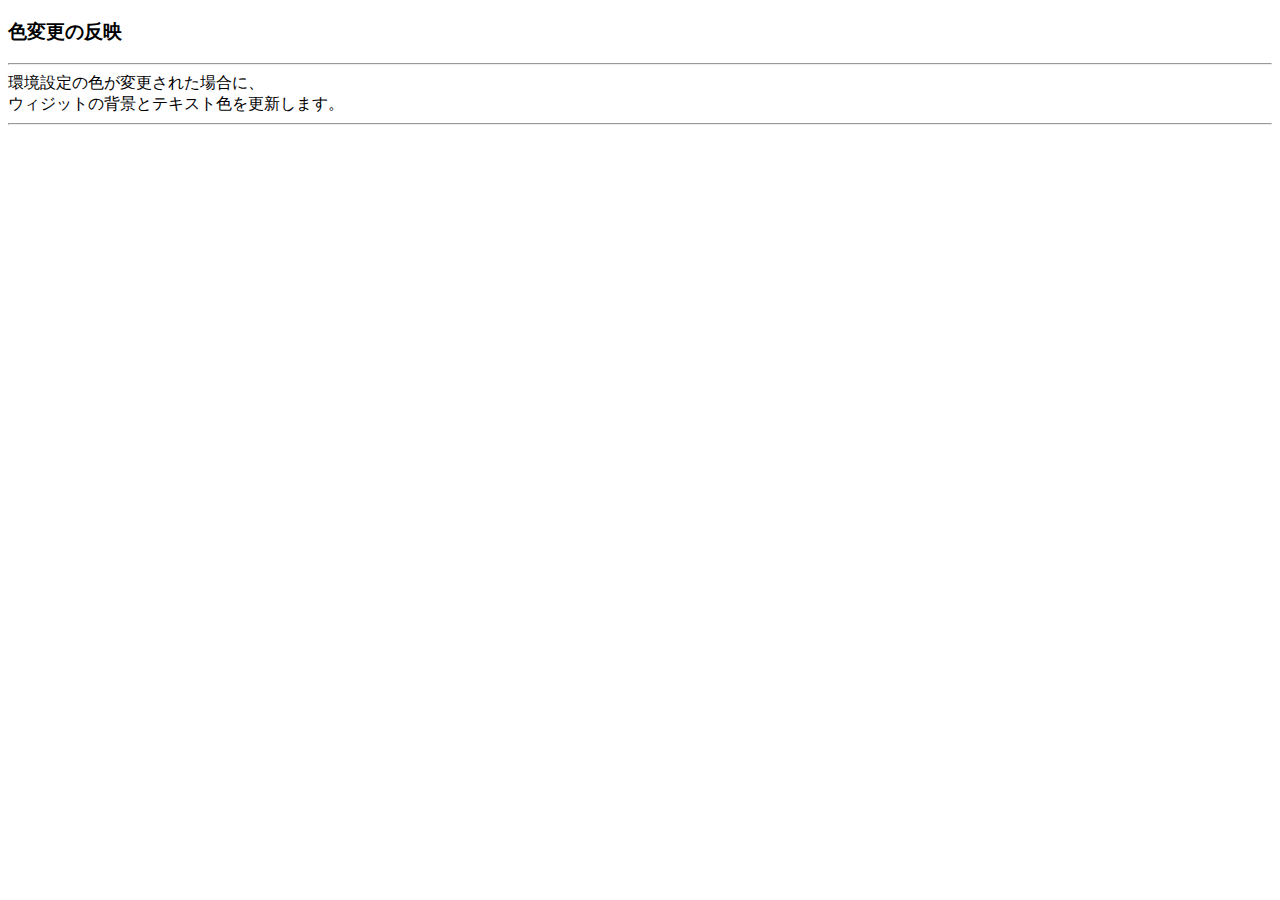
<file: widgets/ColorSettingsChanged/index.html>
<!DOCTYPE html PUBLIC "-//W3C//DTD XHTML 1.0 Strict//EN"
	"http://www.w3.org/TR/xhtml1/DTD/xhtml1-strict.dtd">
<html>
<head>
<meta http-equiv="content-type" content="text/html; charset=utf-8" />
<meta http-equiv="X-UA-Compatible" content="IE=edge,chrome=1">
<script src="./readExternalFile.js"></script>

<script type="text/javascript">
	// ---------------------------------------------.
	// 背景色とテキスト色を環境設定から取得し、変更.
	// ---------------------------------------------.
	function change_colors_from_shade3d_env () {
		// Shade3Dの色を、{"text": "#ffffff", "background": "#707070"} の形で取得.
		py_src = readFileToString('./getEnvironmentColor.py');
		retStr = window.external.setScript(py_src);
		if (retStr != "") {
			// JSON文字列を変換.
			retV = JSON.parse(retStr);

			// 背景色を変更.
			document.getElementById("body").style.backgroundColor = retV["background"];

			// テキスト色を変更.
			document.getElementById("body").style.color = retV["text"];
		}
	}

	// ---------------------------------------------.
	// 初期化時に呼ばれる.
	// ---------------------------------------------.
	function initialize () {
		change_colors_from_shade3d_env();
	}

	// ---------------------------------------------.
	// Shade3Dでの環境設定の色が変更された場合に呼ばれる.
	// ---------------------------------------------.
	function color_settings_changed () {
		change_colors_from_shade3d_env();
	}
</script>

</head>

<body id="body" onload="initialize()">
	<h3>色変更の反映</h3>
	<hr>
	環境設定の色が変更された場合に、<br>
	ウィジットの背景とテキスト色を更新します。<br>
	<hr>
</body>
</html>
</file>
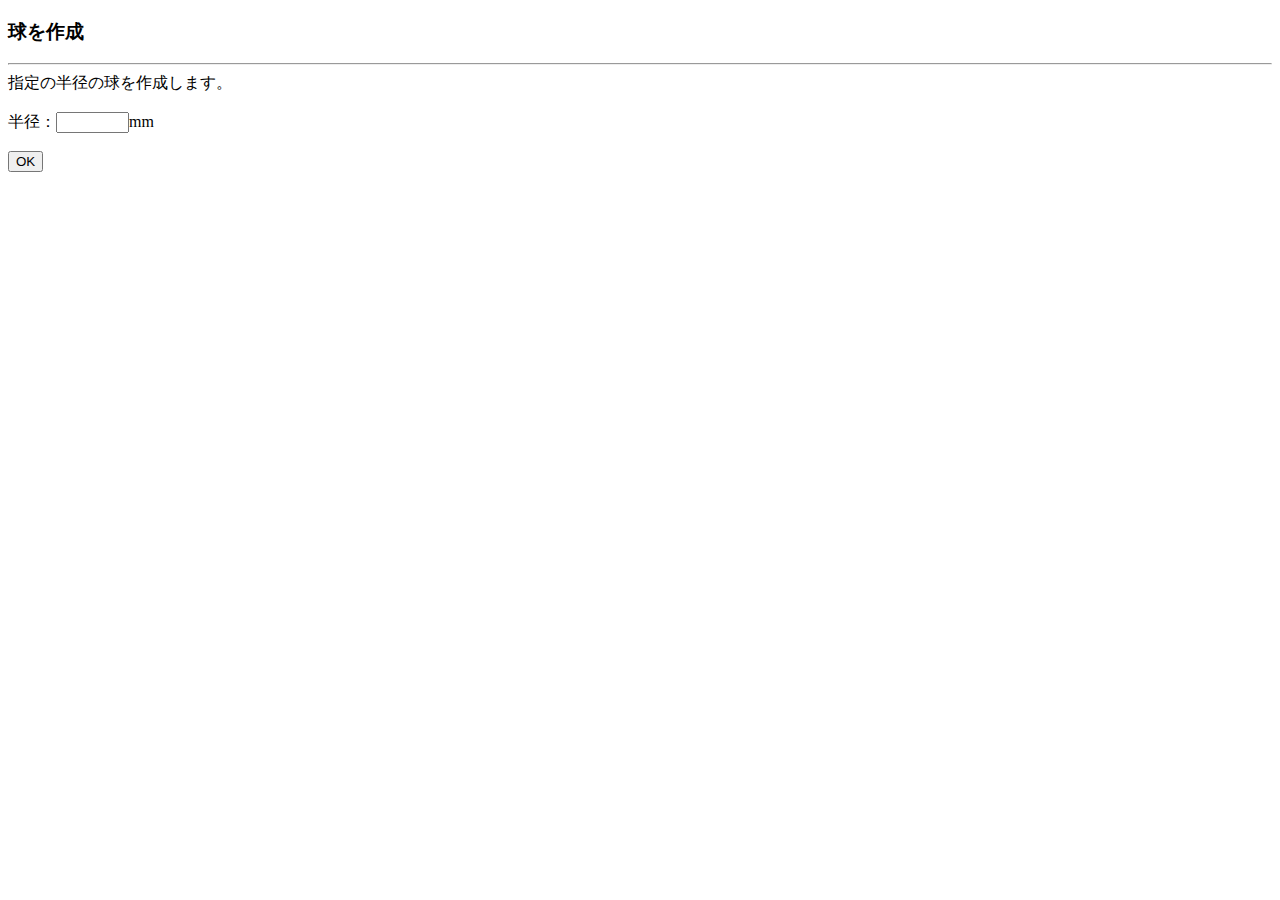
<file: widgets/HelloWidget/index.html>
<!DOCTYPE html PUBLIC "-//W3C//DTD XHTML 1.0 Strict//EN"
	"http://www.w3.org/TR/xhtml1/DTD/xhtml1-strict.dtd">
<html>
<head>
<meta http-equiv="content-type" content="text/html; charset=utf-8" />
<meta http-equiv="X-UA-Compatible" content="IE=edge,chrome=1">
<script src="./readExternalFile.js"></script>

<script type="text/javascript">
	function initialize () {
	}

	function do_script () {
		py_src = "nValue = " + document.getElementById('radius').value + "\n";
		py_src += readFileToString('./createSphere.py');
		window.external.setScript(py_src);
	}
</script>
</head>

<body onload="initialize();">

<h3>球を作成</h3>
<hr>
<form method="POST" action="">
	指定の半径の球を作成します。<br><br>
	半径：<input type="text" id="radius" size="6">mm<br><br>
	<input type="button" value="OK" onclick="do_script();">
</form>

</body>
</html>
</file>
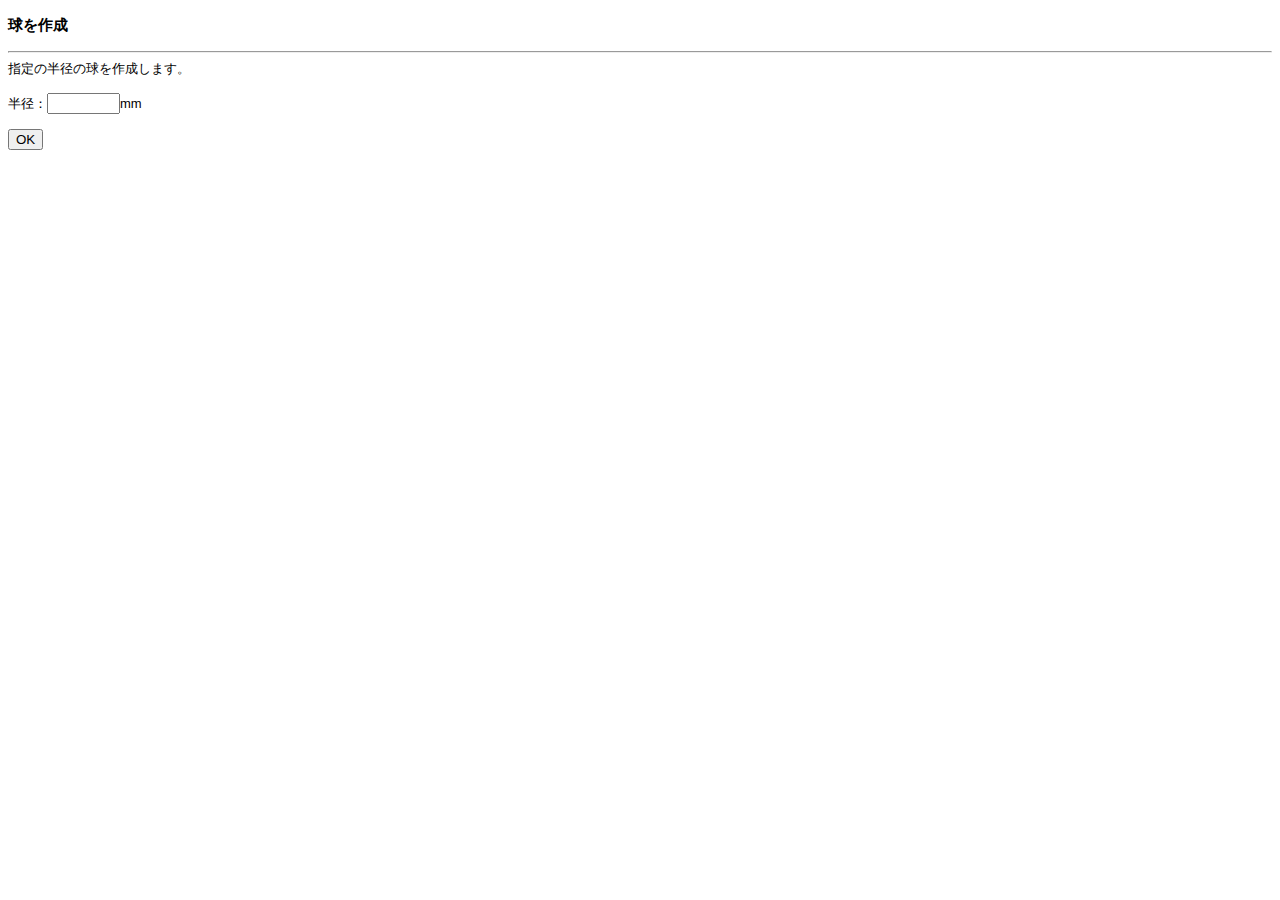
<file: widgets/HelloWidget_CSS/index.html>
<!DOCTYPE html PUBLIC "-//W3C//DTD XHTML 1.0 Strict//EN"
	"http://www.w3.org/TR/xhtml1/DTD/xhtml1-strict.dtd">
<html>
<head>
<meta http-equiv="content-type" content="text/html; charset=utf-8" />
<meta http-equiv="X-UA-Compatible" content="IE=edge,chrome=1" />
<link rel="stylesheet" type="text/css" href="./style.css" />
<script src="./readExternalFile.js"></script>

<script type="text/javascript">
	function initialize () {
	}

	function do_script () {
		py_src = "nValue = " + document.getElementById('radius').value + "\n";
		py_src += readFileToString('./createSphere.py');
		window.external.setScript(py_src);
	}
</script>
</head>

<body onload="initialize();">

<!--
  cssを使用し、フォントをShade3DのUIに近くなるように調整。
  UI上のテキストを選択できないように制限。
-->	

<h3>球を作成</h3>
<hr>
<form method="POST" action="">
	指定の半径の球を作成します。<br><br>
	半径：<input type="text" id="radius" size="6">mm<br><br>
	<input type="button" value="OK" onclick="do_script();">
</form>

</body>
</html>
</file>
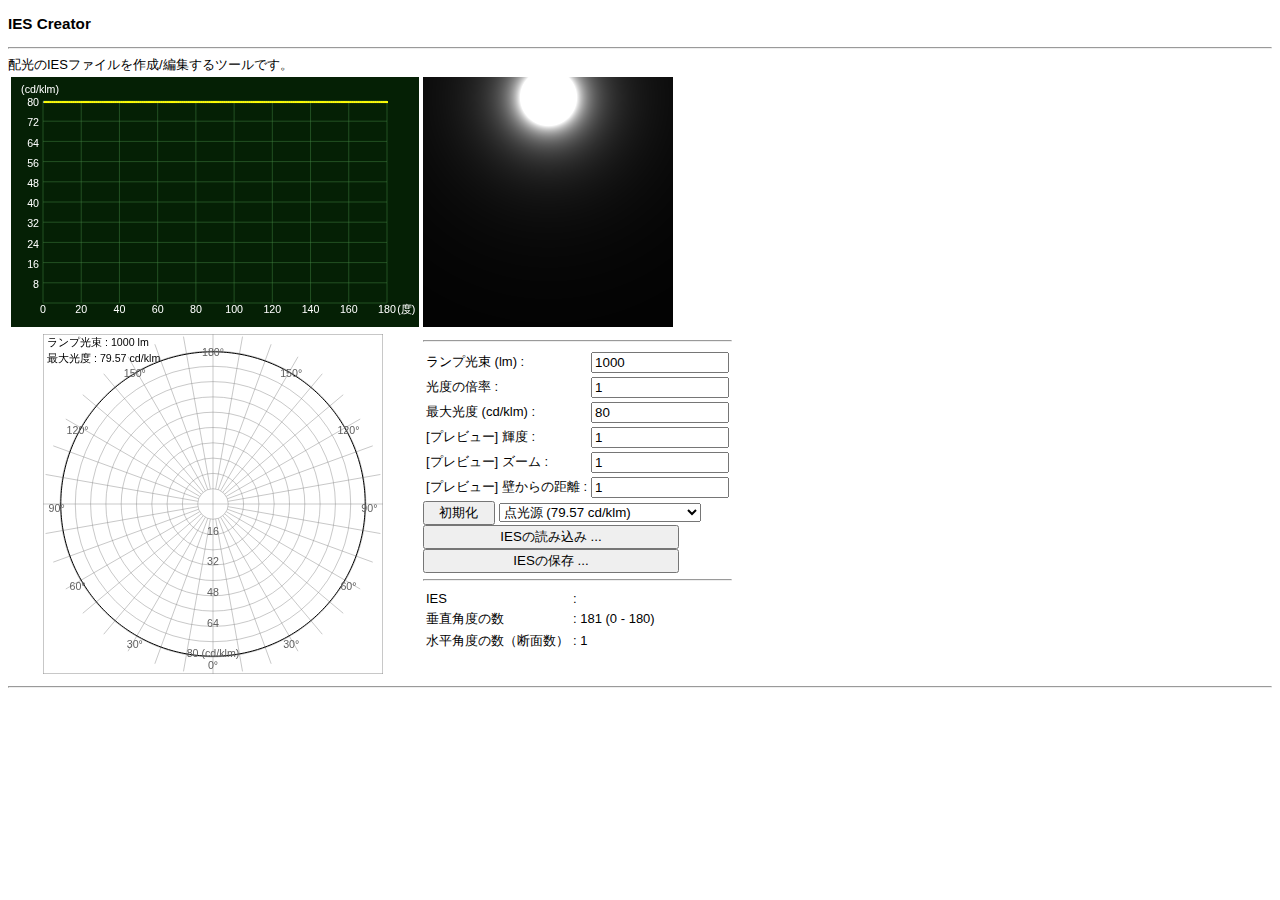
<file: widgets/IESCreator/index.html>
<!DOCTYPE html PUBLIC "-//W3C//DTD XHTML 1.0 Strict//EN"
	"http://www.w3.org/TR/xhtml1/DTD/xhtml1-strict.dtd">
<html>
<head>
<meta http-equiv="content-type" content="text/html; charset=utf-8" />
<meta http-equiv="X-UA-Compatible" content="IE=edge,chrome=1">
<link rel="stylesheet" type="text/css" href="./style.css" />
<script src="./js/readExternalFile.js"></script>
<script src="./js/stringUtil.js"></script>
<script src="./js/lightIntensityUtil.js"></script>
<script src="./js/drawEditGraph.js"></script>
<script src="./js/drawLightDistributionCurve.js"></script>
<script src="./js/drawLightDistributionPreview.js"></script>
<script src="./js/lightDistributionPreset.js"></script>

<style>
#graph_canvas {
	background: #052005;
}
#preview_canvas {
	background: #000000;
}
#lightDistributionCurve_canvas {
	background: #c0c0c0;
}
</style>

<script type="text/javascript">
	// 度数のリスト (垂直角度).
	var lightAngleA = new Array(90 + 1);

	// 度数のリスト (水平角度).
	// 断面が1つだけの場合は1.
	var lightAngleB = new Array(1);

	// 度数ごとの光度の値 (lightAngleA.length * lightAngleB.length 個数分を格納).
	var lightIntensityList = new Array((90 + 1) * 1);

	// ランプ光束 (lm).
	var lampLuminousFlux = 1000.0;

	// グラフ上の最大光度 (cd).
	var maxLuminousIntensity = 500.0;

	// 光度にかける倍率.
	var luminousIntensityScale = 1.0;

	// プレビューの輝度.
	var previewBrightness = 1.0;

	// プレビューのズーム.
	var previewZoom = 1.0;

	// プレビュー時の壁から離れる距離の比率.
	var previewDistanceFromWall = 1.0;

	// グラフを描画するクラス.
	var drawEditGraph = null;

	// 配光のプレビュークラス.
	var drawLightDistributionPreview = null;

	// 配光曲線を描画するクラス.
	var drawLightDistributionCurve = null;

	// IESファイル名.
	var iesFileName = '';

	// ---------------------------------------------.
	// 初期化時に呼ばれる.
	// ---------------------------------------------.
	function initialize () {
		// プレビューでのクリックイベントを割り当て.
		var canvas = document.getElementById("graph_canvas");
		canvas.addEventListener('click', onClickCanvas, false);

		// パラメータの更新.
		document.getElementById("param_lampLuminousFlux").value = lampLuminousFlux.toString();
		document.getElementById("param_maxLuminousIntensity").value = maxLuminousIntensity.toString();
		document.getElementById("param_previewBrightness").value = previewBrightness.toString();
		document.getElementById("param_previewZoom").value = previewZoom.toString();
		document.getElementById("param_previewDistanceFromWall").value = previewDistanceFromWall.toString();
		document.getElementById("param_luminousIntensityScale").value = luminousIntensityScale.toString();

		document.getElementById('ies_filename').textContent = iesFileName;
		document.getElementById('ies_verticalAngles').textContent = lightAngleA.length.toString();
		document.getElementById('ies_horizontalAngles').textContent = lightAngleB.length.toString();

		// グラフを描画するクラス.
		{
			var canvas = document.getElementById("graph_canvas");
			drawEditGraph = new DrawEditGraph(canvas, lightAngleA, lightAngleB, lightIntensityList);
		}

		// 配光プレビューを描画するクラス.
		{
			var canvas = document.getElementById("preview_canvas");
			drawLightDistributionPreview = new DrawLightDistributionPreview(canvas, lightAngleA, lightAngleB, lightIntensityList);
		}

		// 配光曲線を描画するクラス.
		{
			var canvas = document.getElementById("lightDistributionCurve_canvas");
			drawLightDistributionCurve = new DrawLightDistributionCurve(canvas, lightAngleA, lightAngleB, lightIntensityList);
		}

		// 明るさの初期化.
		var presetIndex = document.form.preset.selectedIndex;
		initLightIntensity(presetIndex);

		// グラフを更新.
		drawEditGraph.setMaxLuminousIntensity(maxLuminousIntensity);
		drawEditGraph.setLampLuminousFlux(lampLuminousFlux);
		drawEditGraph.setLuminousIntensityScale(luminousIntensityScale);
		drawEditGraph.setLightIntensityList(lightAngleA, lightAngleB, lightIntensityList);
		drawEditGraph.draw();

		// 配光曲線を更新.
		drawLightDistributionCurve.setMaxLuminousIntensity(maxLuminousIntensity);
		drawLightDistributionCurve.setLampLuminousFlux(lampLuminousFlux);
		drawLightDistributionCurve.setLuminousIntensityScale(luminousIntensityScale);
		drawLightDistributionCurve.setLightIntensityList(lightAngleA, lightAngleB, lightIntensityList);
		drawLightDistributionCurve.draw();

		// プレビューを更新.
		drawLightDistributionPreview.setMaxLuminousIntensity(maxLuminousIntensity);
		drawLightDistributionPreview.setLampLuminousFlux(lampLuminousFlux);
		drawLightDistributionPreview.setLuminousIntensityScale(luminousIntensityScale);
		drawLightDistributionPreview.setLightIntensityList(lightAngleA, lightAngleB, lightIntensityList);
		drawLightDistributionPreview.draw();
	}

	// ---------------------------------------------.
	// 明るさの配列を初期化.
	// ---------------------------------------------.
	function initLightIntensity (presetIndex) {
		// プリセットの計算.
		var preset = new LightDistributionPreset();
		preset.doPreset(presetIndex);
		lightAngleA = preset.getLightAngleA();
		lightAngleB = preset.getLightAngleB();
		lightIntensityList = preset.getLightIntensityList();

		var str = lightAngleA.length.toString();
		str += " (" + lightAngleA[0].toString() + " - " + lightAngleA[lightAngleA.length - 1].toString() + ")"; 
		document.getElementById('ies_verticalAngles').textContent = str;
		str = lightAngleB.length.toString();
		if (lightAngleB.length > 1) {
			str += " (" + lightAngleB[0].toString() + " - " + lightAngleB[lightAngleB.length - 1].toString() + ")";
		}
		document.getElementById('ies_horizontalAngles').textContent = str;

		// 最大光度を取得.
		maxLuminousIntensity = preset.getMaxLuminousIntensity();
		document.getElementById("param_maxLuminousIntensity").value = maxLuminousIntensity.toString();

		// 光度にかける倍率を1.0のリセット.
		luminousIntensityScale = 1.0;
		document.getElementById("param_luminousIntensityScale").value = luminousIntensityScale.toString();

		// ランプ光束を取得 (1000lm固定).
		lampLuminousFlux = preset.getLampLuminousFlux();
		document.getElementById("param_lampLuminousFlux").value = lampLuminousFlux.toString();

		iesFileName = '';
		document.getElementById('ies_filename').textContent = iesFileName;
	}

	// ---------------------------------------------.
	//  初期化.
	// ---------------------------------------------.
	function initIES () {
		var presetIndex = document.form.preset.selectedIndex;

		// 明るさの初期化.
		initLightIntensity(presetIndex);

		// グラフを更新.
		drawEditGraph.setMaxLuminousIntensity(maxLuminousIntensity);
		drawEditGraph.setLampLuminousFlux(lampLuminousFlux);
		drawEditGraph.setLuminousIntensityScale(luminousIntensityScale);
		drawEditGraph.setLightIntensityList(lightAngleA, lightAngleB, lightIntensityList);
		drawEditGraph.draw();

		// 配光曲線を更新.
		drawLightDistributionCurve.setMaxLuminousIntensity(maxLuminousIntensity);
		drawLightDistributionCurve.setLampLuminousFlux(lampLuminousFlux);
		drawLightDistributionCurve.setLuminousIntensityScale(luminousIntensityScale);
		drawLightDistributionCurve.setLightIntensityList(lightAngleA, lightAngleB, lightIntensityList);
		drawLightDistributionCurve.draw();

		// プレビューを更新.
		drawLightDistributionPreview.setMaxLuminousIntensity(maxLuminousIntensity);
		drawLightDistributionPreview.setLampLuminousFlux(lampLuminousFlux);
		drawLightDistributionPreview.setLuminousIntensityScale(luminousIntensityScale);
		drawLightDistributionPreview.setLightIntensityList(lightAngleA, lightAngleB, lightIntensityList);
		drawLightDistributionPreview.draw();
	}

	// ---------------------------------------------.
	// IESファイルを読み込み.
	// ---------------------------------------------.
	function loadIESFile () {
		var py_src = readFileToString('./py/loadIES.py');
		var resultStr = window.external.setScript(py_src);
		if (resultStr != undefined && resultStr != "") {
			// 連想配列に変換.
			var rData = JSON.parse(resultStr);
			if (rData["errorMessage"] != "") {
				window.alert(rData["errorMessage"]);
				return;
			}

			var angleListA    = rData["angleListA"];
			var angleListB    = rData["angleListB"];
			var intensityList = rData["intensityList"];
			var vCou = intensityList.length;

			// IESファイル名.
			iesFileName = rData["fileName"];
			document.getElementById('ies_filename').textContent = iesFileName;

			// ランプ光束の更新.
			lampLuminousFlux = parseFloat(rData["lampLuminousFlux"]);
			document.getElementById("param_lampLuminousFlux").value = lampLuminousFlux.toString();

			// 光度にかける倍率の更新.
			luminousIntensityScale = parseFloat(rData["luminousIntensityScale"]);
			document.getElementById("param_luminousIntensityScale").value = luminousIntensityScale.toString();

			// 最大光度の更新.
			var sV = (lampLuminousFlux / luminousIntensityScale) / 1000.0;
			maxLuminousIntensity = LightIntensityUtil.getMaxIntensity(intensityList, true, 1.0 / sV);
			document.getElementById("param_maxLuminousIntensity").value = maxLuminousIntensity.toString();

			// 角度のリストを更新.
			lightAngleA = new Array(angleListA.length);
			lightAngleB = new Array(angleListB.length);
			for (var i = 0; i < angleListA.length; ++i) lightAngleA[i] = angleListA[i];
			for (var i = 0; i < angleListB.length; ++i) lightAngleB[i] = angleListB[i];

			var str = lightAngleA.length.toString();
			str += " (" + lightAngleA[0].toString() + " - " + lightAngleA[lightAngleA.length - 1].toString() + ")"; 
			document.getElementById('ies_verticalAngles').textContent = str;
			str = lightAngleB.length.toString();
			if (lightAngleB.length > 1) {
				str += " (" + lightAngleB[0].toString() + " - " + lightAngleB[lightAngleB.length - 1].toString() + ")";
			}
			document.getElementById('ies_horizontalAngles').textContent = str;

			// 光度の配列を更新.
			lightIntensityList = new Array(vCou);
			for (var i = 0; i < vCou; ++i) {
				lightIntensityList[i] = intensityList[i];
			}

			// グラフを更新.
			drawEditGraph.setMaxLuminousIntensity(maxLuminousIntensity);
			drawEditGraph.setLampLuminousFlux(lampLuminousFlux);
			drawEditGraph.setLuminousIntensityScale(luminousIntensityScale);
			drawEditGraph.setLightIntensityList(lightAngleA, lightAngleB, lightIntensityList);
			drawEditGraph.draw();

			// 配光曲線を更新.
			drawLightDistributionCurve.setMaxLuminousIntensity(maxLuminousIntensity);
			drawLightDistributionCurve.setLampLuminousFlux(lampLuminousFlux);
			drawLightDistributionCurve.setLuminousIntensityScale(luminousIntensityScale);
			drawLightDistributionCurve.setLightIntensityList(lightAngleA, lightAngleB, lightIntensityList);
			drawLightDistributionCurve.draw();

			// プレビューを更新.
			drawLightDistributionPreview.setMaxLuminousIntensity(maxLuminousIntensity);
			drawLightDistributionPreview.setLampLuminousFlux(lampLuminousFlux);
			drawLightDistributionPreview.setLuminousIntensityScale(luminousIntensityScale);
			drawLightDistributionPreview.setLightIntensityList(lightAngleA, lightAngleB, lightIntensityList);
			drawLightDistributionPreview.draw();
		}
	}

	// ---------------------------------------------.
	// IESファイルを保存.
	// ---------------------------------------------.
	function saveIESFile () {
		var paramStr = "";
		paramStr += "lampLuminousFlux=" + lampLuminousFlux.toString() + "\n";
		paramStr += "luminousIntensityScale=" + luminousIntensityScale.toString() + "\n";
		paramStr += "angleListA=[" + lightAngleA.toString() + "]\n";
		paramStr += "angleListB=[" + lightAngleB.toString() + "]\n";
		paramStr += "intensityList=[" + lightIntensityList.toString() + "]\n";
		var py_src = readFileToString('./py/saveIES.py');

		var resultStr = window.external.setScript(paramStr + py_src);
		if (resultStr != undefined && resultStr != "") {
			// 連想配列に変換.
			var rData = JSON.parse(resultStr);
			if (rData["errorMessage"] != "") {
				window.alert(rData["errorMessage"]);
				return;
			}

			// IESファイル名.
			iesFileName = rData["fileName"];
			document.getElementById('ies_filename').textContent = iesFileName;
		}
	}

	// ---------------------------------------------.
	// グラフ描画のCanvasがクリックされた.
	// ---------------------------------------------.
	function onClickCanvas (e) {
		var table = document.getElementById("table");
		var canvas = document.getElementById("graph_canvas");
		var px = table.offsetLeft + canvas.offsetLeft;
		var py = table.offsetTop + canvas.offsetTop;

		var mx = e.clientX - px;
  		var my = e.clientY - py;
		console.log(mx.toString() + ", " + my.toString());
	}

	// ---------------------------------------------.
	// ランプ光束が変更された.
	// ---------------------------------------------.
	function changeLampLuminousFlux () {
		lampLuminousFlux = parseFloat(document.getElementById("param_lampLuminousFlux").value);

		// グラフを更新.
		drawEditGraph.setLampLuminousFlux(lampLuminousFlux);
		drawEditGraph.draw();

		// 配光曲線を更新.
		drawLightDistributionCurve.setLampLuminousFlux(lampLuminousFlux);
		drawLightDistributionCurve.draw();

		// プレビューを更新.
		drawLightDistributionPreview.setLampLuminousFlux(lampLuminousFlux);
		drawLightDistributionPreview.draw();
	}

	// ---------------------------------------------.
	// 光度倍率が変更された.
	// ---------------------------------------------.
	function changeLuminousIntensityScale () {
		luminousIntensityScale = parseFloat(document.getElementById("param_luminousIntensityScale").value);

		// グラフを更新.
		drawEditGraph.setLuminousIntensityScale(luminousIntensityScale);
		drawEditGraph.draw();

		// 配光曲線を更新.
		drawLightDistributionCurve.setLuminousIntensityScale(luminousIntensityScale);
		drawLightDistributionCurve.draw();

		// プレビューを更新.
		drawLightDistributionPreview.setLuminousIntensityScale(luminousIntensityScale);
		drawLightDistributionPreview.draw();
	}

	// ---------------------------------------------.
	// 最大光度が変更された.
	// ---------------------------------------------.
	function changeMaxLuminousIntensity () {
		maxLuminousIntensity = parseFloat(document.getElementById("param_maxLuminousIntensity").value);

		// グラフを更新.
		drawEditGraph.setMaxLuminousIntensity(maxLuminousIntensity);
		drawEditGraph.draw();

		// 配光曲線を更新.
		drawLightDistributionCurve.setMaxLuminousIntensity(maxLuminousIntensity);
		drawLightDistributionCurve.draw();

		// プレビューを更新.
		drawLightDistributionPreview.setMaxLuminousIntensity(maxLuminousIntensity);
		drawLightDistributionPreview.draw();
	}

	// ---------------------------------------------.
	// プレビュー用のパラメータ(輝度/壁からの距離)が変更された.
	// ---------------------------------------------.
	function changePreviewParam () {
		previewBrightness = parseFloat(document.getElementById("param_previewBrightness").value);
		previewZoom = parseFloat(document.getElementById("param_previewZoom").value);
		previewDistanceFromWall = parseFloat(document.getElementById("param_previewDistanceFromWall").value);

		// プレビューを更新.
		drawLightDistributionPreview.setBrightness(previewBrightness);
		drawLightDistributionPreview.setZoom(previewZoom);
		drawLightDistributionPreview.setDistanceFromWall(previewDistanceFromWall);
		drawLightDistributionPreview.draw();
	}
</script>

</head>

<!-- ----------------------------------------------------- -->
<!-- HTML                                                  -->
<!-- ----------------------------------------------------- -->
<body onload="initialize()">
	<h3>IES Creator</h3>
	<hr>
	配光のIESファイルを作成/編集するツールです。<br>
	<table id="table" border=0>
		<tr>
			<td valign="top"><canvas id="graph_canvas" width="408" height="250"></canvas></td>
			<td valign="top">
				<canvas id="preview_canvas" width="250" height="250"></canvas>
			</td>
		</tr>
		<tr>
			<td valign="top" align="center" nowrap>
				<canvas id="lightDistributionCurve_canvas" width="340" height="340"></canvas>&nbsp;
			</td>
			<td valign="top" nowrap>
				<hr />
				<form method="POST" name="form" action="">
					<table border=0>
						<tr>
							<td>ランプ光束 (lm) : </td><td><input type="text" value="" class="edit_box" id="param_lampLuminousFlux" onChange="changeLampLuminousFlux()" /></td>
						</tr>
						<tr>
							<td>光度の倍率 : </td><td><input type="text" value="" class="edit_box" id="param_luminousIntensityScale" onChange="changeLuminousIntensityScale()" /></td>
						</tr>

						<tr>
							<td>最大光度 (cd/klm) : </td><td><input type="text" value="" class="edit_box" id="param_maxLuminousIntensity" onChange="changeMaxLuminousIntensity()"/></td>
						</tr>
						<tr>
							<td>[プレビュー] 輝度 : </td><td><input type="text" value="" class="edit_box" id="param_previewBrightness" onChange="changePreviewParam()"/></td>
						</tr>
						<tr>
							<td>[プレビュー] ズーム : </td><td><input type="text" value="" class="edit_box" id="param_previewZoom" onChange="changePreviewParam()"/></td>
						</tr>
						<tr>
							<td>[プレビュー] 壁からの距離 : </td><td><input type="text" value="" class="edit_box" id="param_previewDistanceFromWall" onChange="changePreviewParam()"/></td>
						</tr>
					</table>
					<input type="button" value=" 初期化 " class="preset_button" onClick="initIES()" />
					<select name="preset" class="preset_select">
						<option>点光源 (79.57 cd/klm)</option>
						<option>スポットライト (79.57 cd/klm)</option>
						<option>軸対称</option>
						<option>軸非対称/複数断面</option>
					</select>
					<br>

					<input type="button" value=" IESの読み込み ... " class="button" onClick="loadIESFile()" /><br>
					<input type="button" value=" IESの保存 ... " class="button" onClick="saveIESFile()" /><br>
				</form>
				<hr />

				<table border=0>
					<tr><td nowrap align="left">IES</td><td nowrap>: <span id="ies_filename"></span></td></tr>
					<tr><td nowrap align="left">垂直角度の数</td><td nowrap>: <span id="ies_verticalAngles"></span></td></tr>
					<tr><td nowrap align="left">水平角度の数（断面数）</td><td nowrap>: <span id="ies_horizontalAngles"></span></td></tr>
				</table>
			</td>
		</tr>
	</table>
	<hr />
</body>
</html>
</file>
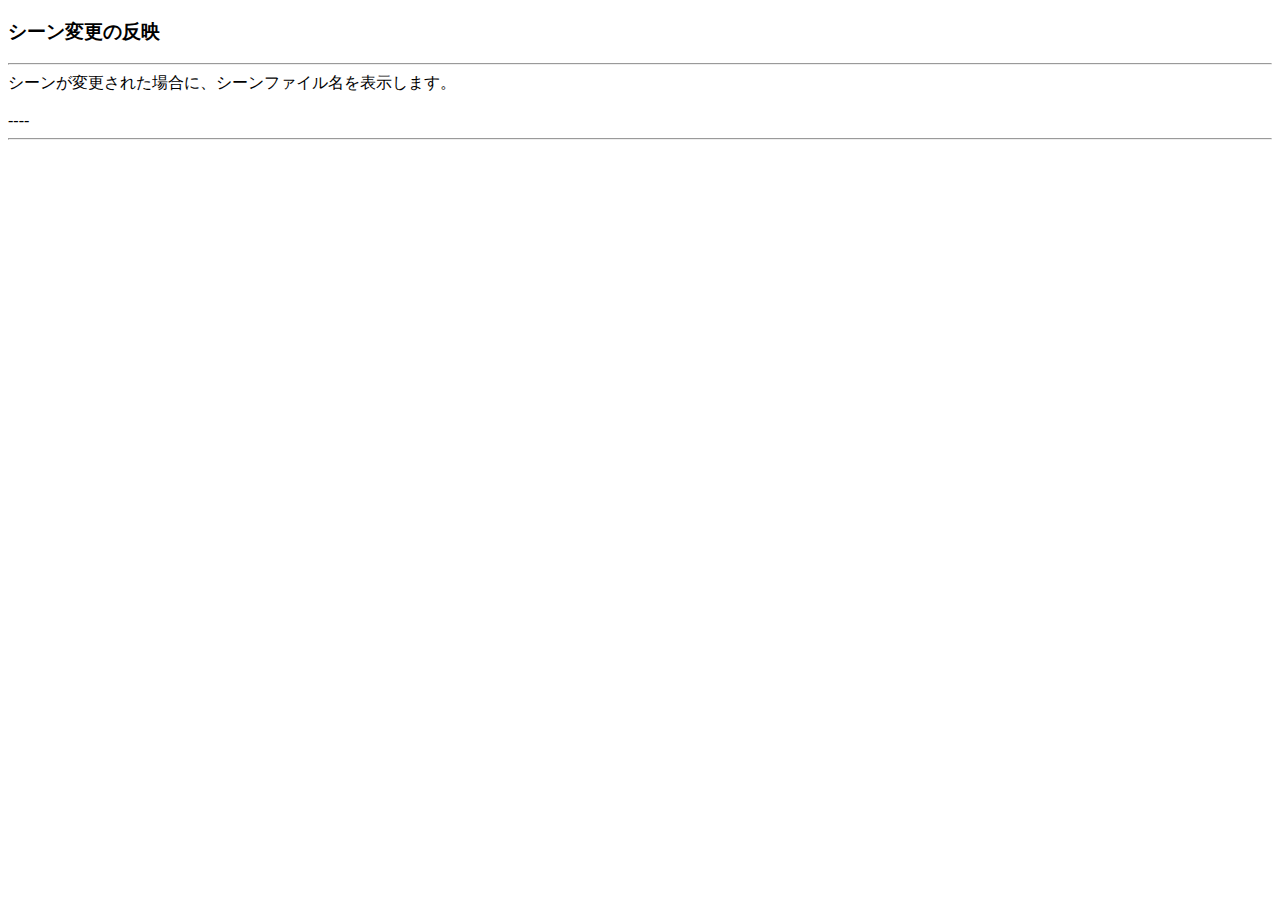
<file: widgets/SceneChanged/index.html>
<!DOCTYPE html PUBLIC "-//W3C//DTD XHTML 1.0 Strict//EN"
	"http://www.w3.org/TR/xhtml1/DTD/xhtml1-strict.dtd">
<html>
<head>
<meta http-equiv="content-type" content="text/html; charset=utf-8" />
<meta http-equiv="X-UA-Compatible" content="IE=edge,chrome=1">
<script src="./readExternalFile.js"></script>

<script type="text/javascript">
	// ---------------------------------------------.
	// 初期化時に呼ばれる.
	// ---------------------------------------------.
	function initialize () {
		document.getElementById('result_message').textContent = "----";
	}

	// ---------------------------------------------.
	// Shade3Dでシーンが変更された場合に呼ばれる.
	// ---------------------------------------------.
	function active_scene_changed () {
		// シーン情報を取得.
		var py_src = readFileToString('./getSceneInfo.py');
		var resultStr = window.external.setScript(py_src);
		if (resultStr === undefined) resultStr = "";

		document.getElementById('result_message').textContent = 'シーンファイル名 : ' + resultStr;
	}
</script>

</head>

<body id="body" onload="initialize()">
	<h3>シーン変更の反映</h3>
	<hr>
	シーンが変更された場合に、シーンファイル名を表示します。<br><br>
	<span id="result_message"></span><br>
	<hr>
</body>
</html>
</file>
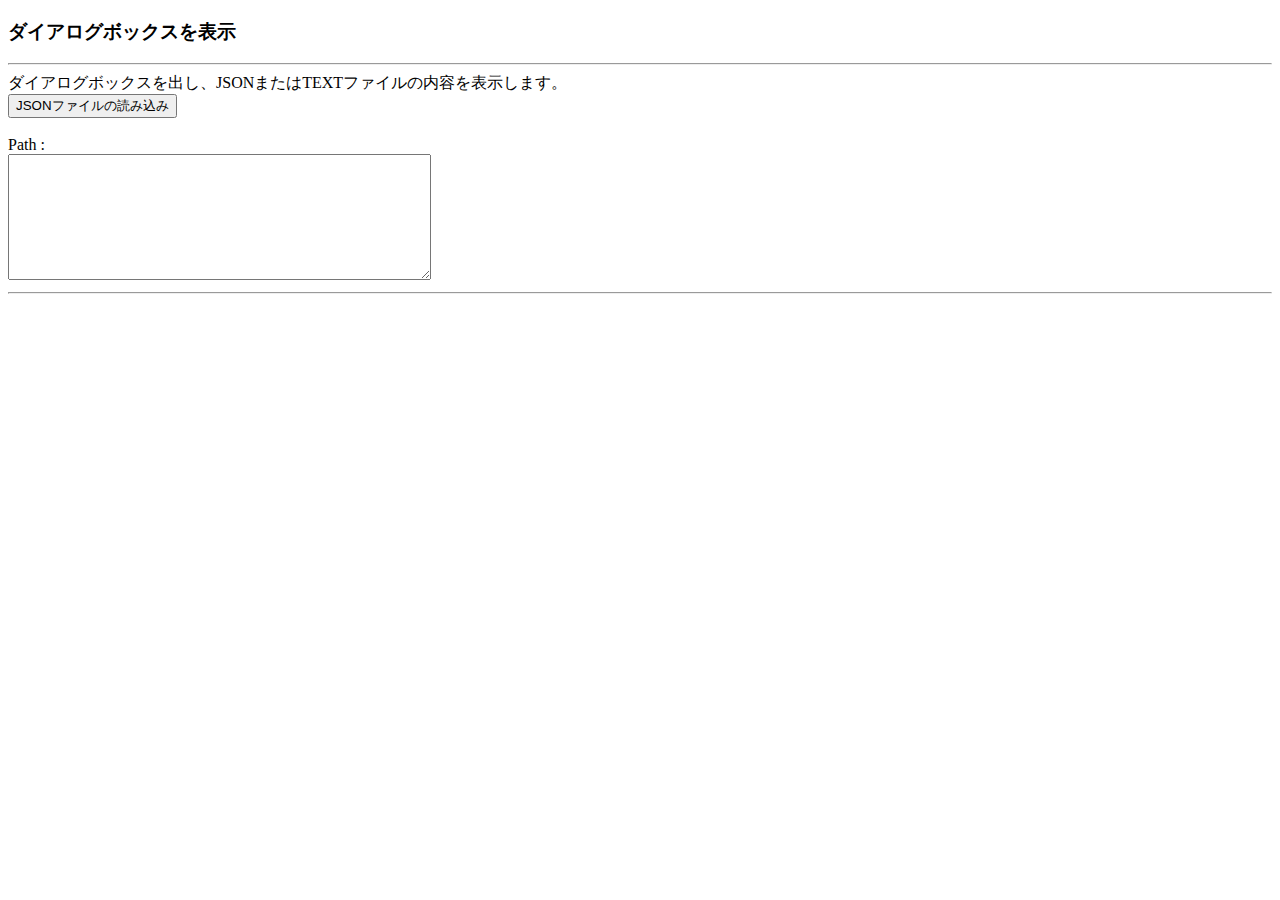
<file: widgets/ShowFileDialogBox/index.html>
<!DOCTYPE html PUBLIC "-//W3C//DTD XHTML 1.0 Strict//EN"
	"http://www.w3.org/TR/xhtml1/DTD/xhtml1-strict.dtd">
<html>
<head>
<meta http-equiv="content-type" content="text/html; charset=utf-8" />
<meta http-equiv="X-UA-Compatible" content="IE=edge,chrome=1">
<script src="./readExternalFile.js"></script>

<script type="text/javascript">
	/**
	 * JSON/TEXTファイルを読み込み.
	 */
	function loadJSON () {
		// ファイルダイアログボックスを表示し、パスをreturnに返す.
		py_src = readFileToString('./showFileDialogBox.py');
		pathStr = window.external.setScript(py_src);
		if (pathStr === undefined) pathStr = "";

		// パスを表示.
		document.getElementById('result_file_path').textContent = pathStr;

		// 指定のパスのテキストを取得.
		fileStr = "";
		if (pathStr != "") {
			fileStr = readFileToString(pathStr);
		}
		document.form.msg_area.value = fileStr;
	}
</script>

</head>

<body>

<h3>ダイアログボックスを表示</h3>
<hr>
<form method="POST" name="form" action="">
	ダイアログボックスを出し、JSONまたはTEXTファイルの内容を表示します。<br>
	<input type="button" value="JSONファイルの読み込み" onclick="loadJSON();"><br><br>

	Path : <span id="result_file_path"></span><br>
	<textarea name="msg_area" cols=50 rows=8>
	</textarea>
	<hr />
</form>

</body>
</html>
</file>
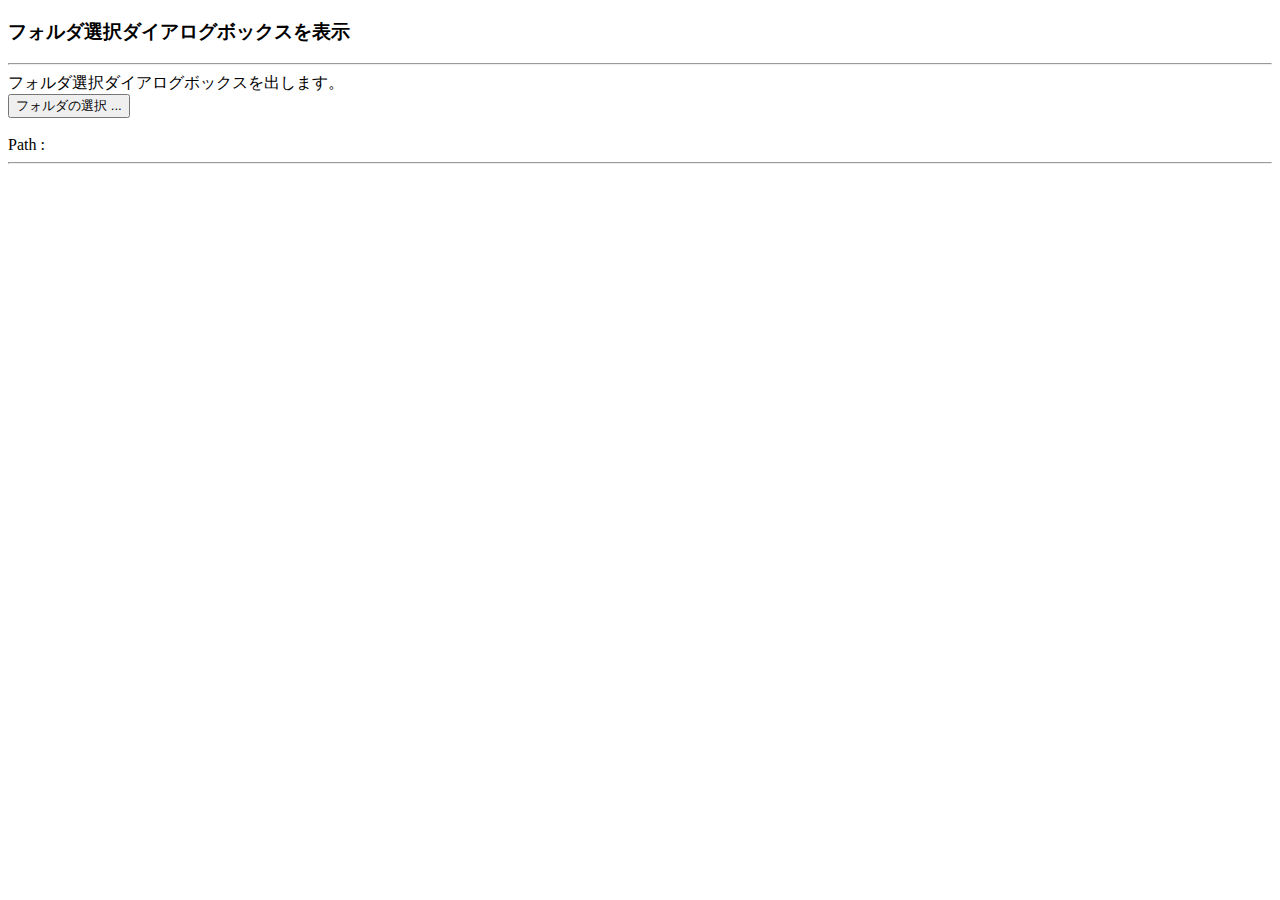
<file: widgets/ShowFolderDialogBox/index.html>
<!DOCTYPE html PUBLIC "-//W3C//DTD XHTML 1.0 Strict//EN"
	"http://www.w3.org/TR/xhtml1/DTD/xhtml1-strict.dtd">
<html>
<head>
<meta http-equiv="content-type" content="text/html; charset=utf-8" />
<meta http-equiv="X-UA-Compatible" content="IE=edge,chrome=1">
<script src="./readExternalFile.js"></script>

<script type="text/javascript">
	/**
	 * フォルダを選択.
	 */
	function selectFolder () {
		// フォルダ選択ダイアログボックスを表示し、パスをreturnに返す.
		py_src = readFileToString('./showFolderDialogBox.py');
		folderPathStr = window.external.setScript(py_src);
		if (folderPathStr === undefined) pathStr = "";

		// パスを表示.
		document.getElementById('result_folder_path').textContent = folderPathStr;
	}
</script>

</head>

<body>

<h3>フォルダ選択ダイアログボックスを表示</h3>
<hr>
<form method="POST" name="form" action="">
	フォルダ選択ダイアログボックスを出します。<br>
	<input type="button" value="フォルダの選択 ..." onclick="selectFolder();"><br><br>
	Path : <span id="result_folder_path"></span><br>
	<hr />
</form>

</body>
</html>
</file>
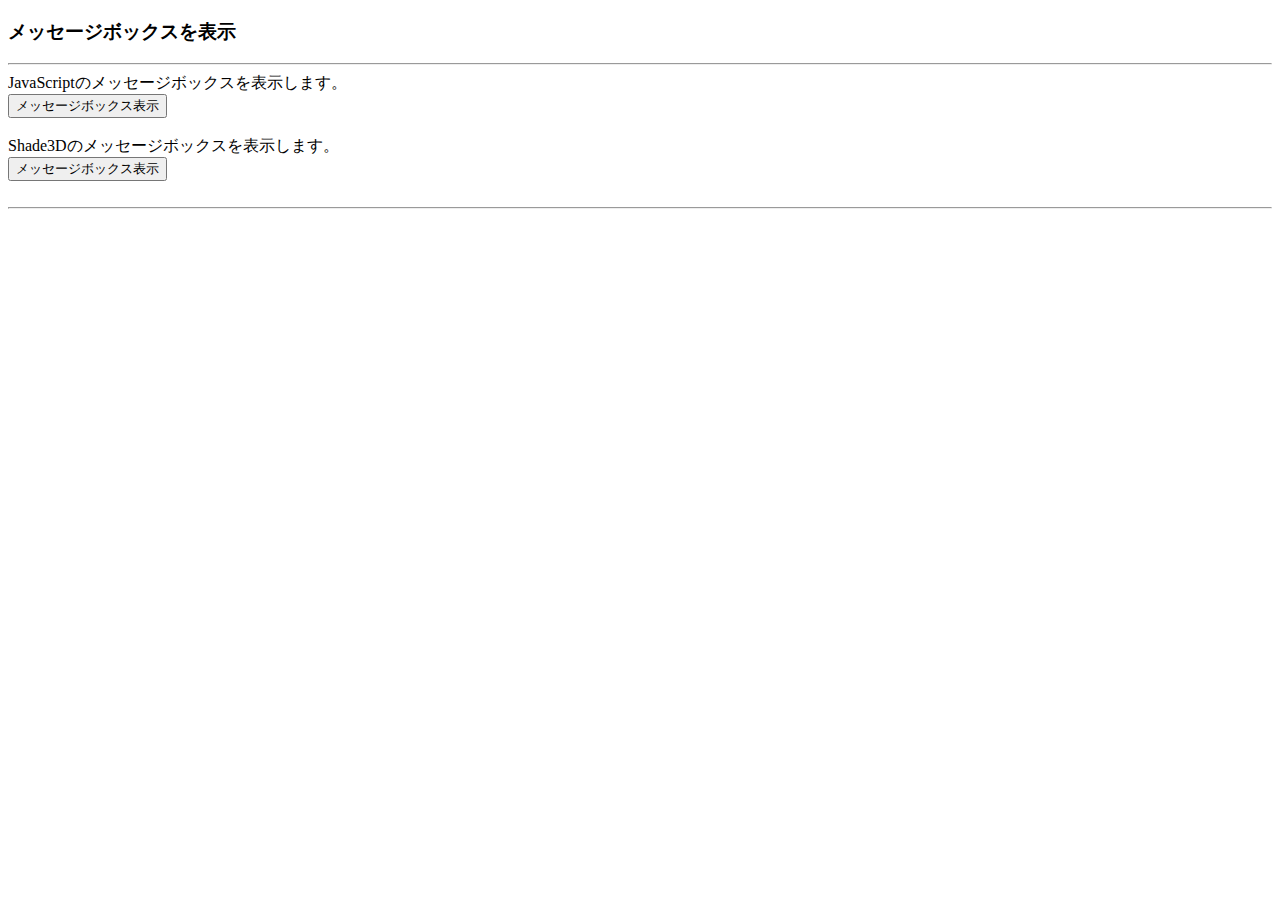
<file: widgets/ShowMessageBox/index.html>
<!DOCTYPE html PUBLIC "-//W3C//DTD XHTML 1.0 Strict//EN"
	"http://www.w3.org/TR/xhtml1/DTD/xhtml1-strict.dtd">
<html>
<head>
<meta http-equiv="content-type" content="text/html; charset=utf-8" />
<meta http-equiv="X-UA-Compatible" content="IE=edge,chrome=1">

<!--  Shade3Dのスクリプト部  -->
<script id="show_messagebox" type="text/plain">
xshade.show_message_box(msgStr, False)
</script>

<script type="text/javascript">
	/**
	 * JavaScriptでのメッセージボックスを表示.
	 */
	function show_js_messageBox () {
		window.alert("JavaScriptでのメッセージ表示です。");
	}

	/**
	 * Shade3Dでのメッセージボックスを表示.
	 */
	function show_shade3d_messageBox (msgStr) {
		var scriptStr = document.getElementById("show_messagebox").textContent;

		var py_src = "msgStr = " + "\"Shade3Dでのメッセージ表示です。\"\n";
		py_src += scriptStr;
		window.external.setScript(py_src);
	}
</script>

</head>

<body>

<h3>メッセージボックスを表示</h3>
<hr>
<form method="POST" action="">
	JavaScriptのメッセージボックスを表示します。<br>
	<input type="button" value="メッセージボックス表示" onclick="show_js_messageBox();"><br><br>

	Shade3Dのメッセージボックスを表示します。<br>
	<input type="button" value="メッセージボックス表示" onclick="show_shade3d_messageBox();"><br><br>
	<hr />
</form>

</body>
</html>
</file>
<file: widgets/HelloWidget_CSS/style.css>
body {
  font-size: small;
  font-family:Lucida Grande,Arial,'MS UI Gothic',sans-serif;
  user-select:none;
  -ms-user-select:none;
  -webkit-user-select: none;
}
</file>
<file: widgets/IESCreator/style.css>
body {
  font-size: small;
  font-family:Lucida Grande,Arial,'MS UI Gothic',sans-serif;
  user-select:none;
  -ms-user-select:none;
  -webkit-user-select: none;
}

input.edit_box {
  width : 130px;
}

input.button {
  width : 256px;
}

input.preset_button {
  width : 72px;
}

input.preset_select {
  width : 180px;
}
</file>
